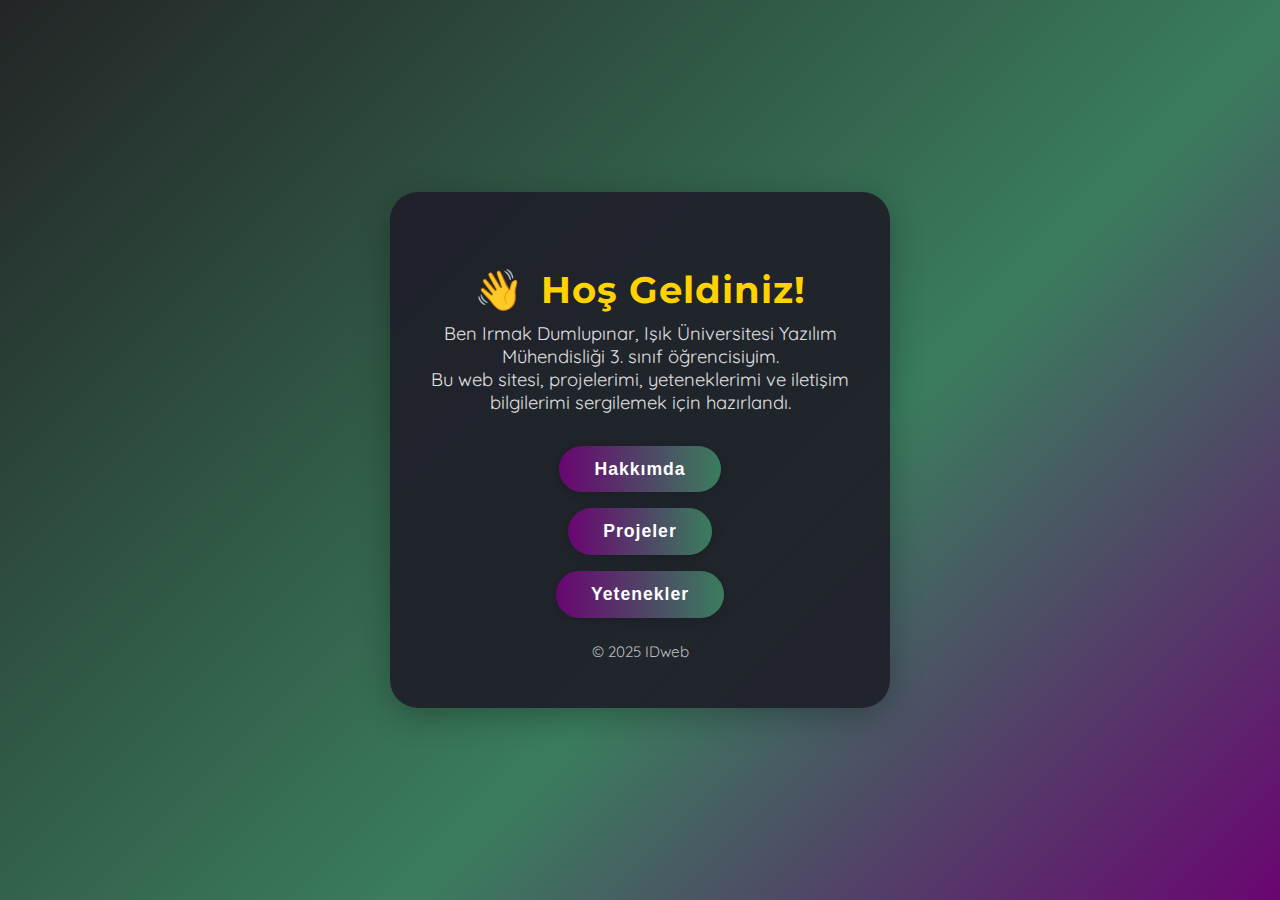
<file: nodejs.calismalar/my-web-page/index.html>
<!DOCTYPE html>
<html lang="tr">
<head>
    <meta charset="UTF-8">
    <meta name="viewport" content="width=device-width, initial-scale=1.0">
    <title>Hoş Geldiniz</title>
    <link rel="stylesheet" href="styles.css">
    <link href="https://fonts.googleapis.com/css2?family=Montserrat:wght@700&family=Quicksand:wght@400;600&display=swap" rel="stylesheet">
</head>
<body>
    <div class="container">
        <h1><span class="emoji">👋</span>Hoş Geldiniz!</h1>
        <div class="desc">
            Ben Irmak Dumlupınar, Işık Üniversitesi Yazılım Mühendisliği 3. sınıf öğrencisiyim.<br>
            Bu web sitesi, projelerimi, yeteneklerimi ve iletişim bilgilerimi sergilemek için hazırlandı.
        </div>
        <div class="buttons">
            <button class="btn" onclick="window.open('hakkimda.html','_blank')">Hakkımda</button>
            <button class="btn" onclick="window.open('projeler.html','_blank')">Projeler</button>
            <button class="btn" onclick="window.open('yetenekler.html','_blank')">Yetenekler</button>        </div>
        <footer>
            <p>&copy; 2025 IDweb</p>
        </footer>
    </div>
</body>
</html>
</file>
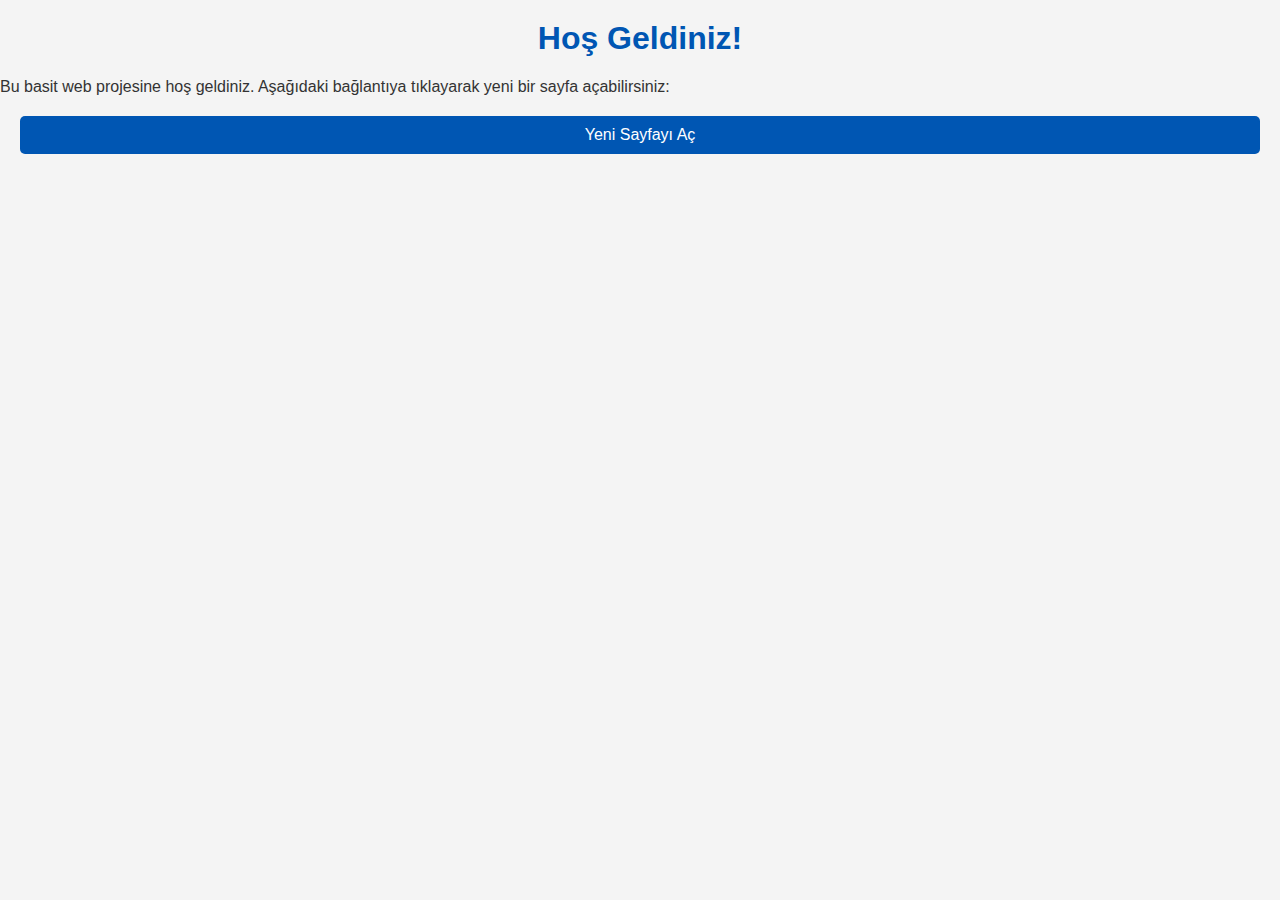
<file: nodejs.calismalar/my-web-page/my-simple-web-project/index.html>
<!DOCTYPE html>
<html lang="tr">
<head>
    <meta charset="UTF-8">
    <meta name="viewport" content="width=device-width, initial-scale=1.0">
    <title>My Simple Web Project</title>
    <link rel="stylesheet" href="styles.css">
</head>
<body>
    <h1>Hoş Geldiniz!</h1>
    <p>Bu basit web projesine hoş geldiniz. Aşağıdaki bağlantıya tıklayarak yeni bir sayfa açabilirsiniz:</p>
    <a href="newpage.html" id="openPage">Yeni Sayfayı Aç</a>

    <script src="script.js"></script>
</body>
</html>
</file>
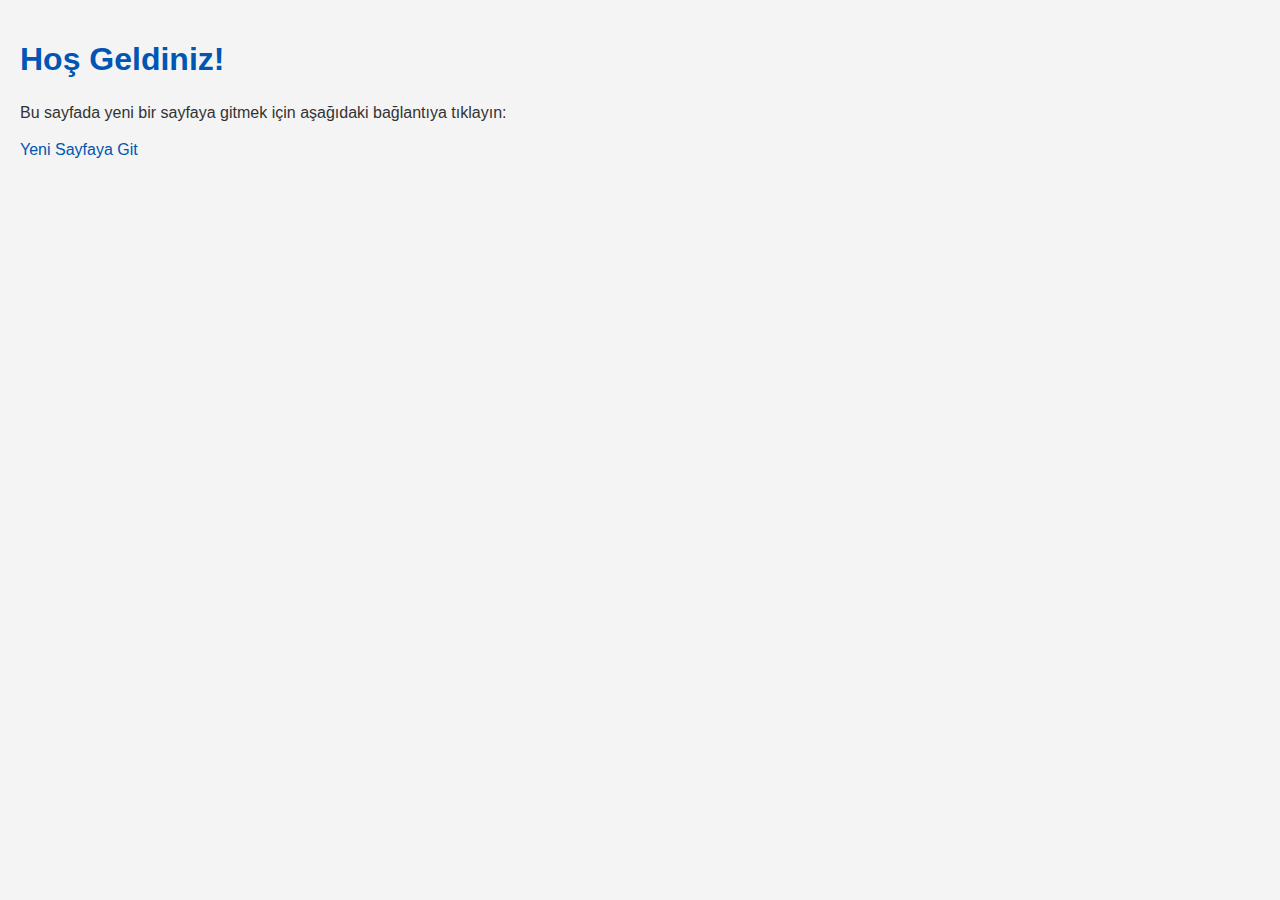
<file: nodejs.calismalar/my-web-page/my-simple-web-project/my-link-page/index.html>
<!DOCTYPE html>
<html lang="tr">
<head>
    <meta charset="UTF-8">
    <meta name="viewport" content="width=device-width, initial-scale=1.0">
    <title>Bağlantı Sayfası</title>
    <link rel="stylesheet" href="styles.css">
</head>
<body>
    <h1>Hoş Geldiniz!</h1>
    <p>Bu sayfada yeni bir sayfaya gitmek için aşağıdaki bağlantıya tıklayın:</p>
    <a href="new-page.html">Yeni Sayfaya Git</a>
</body>
</html>
</file>
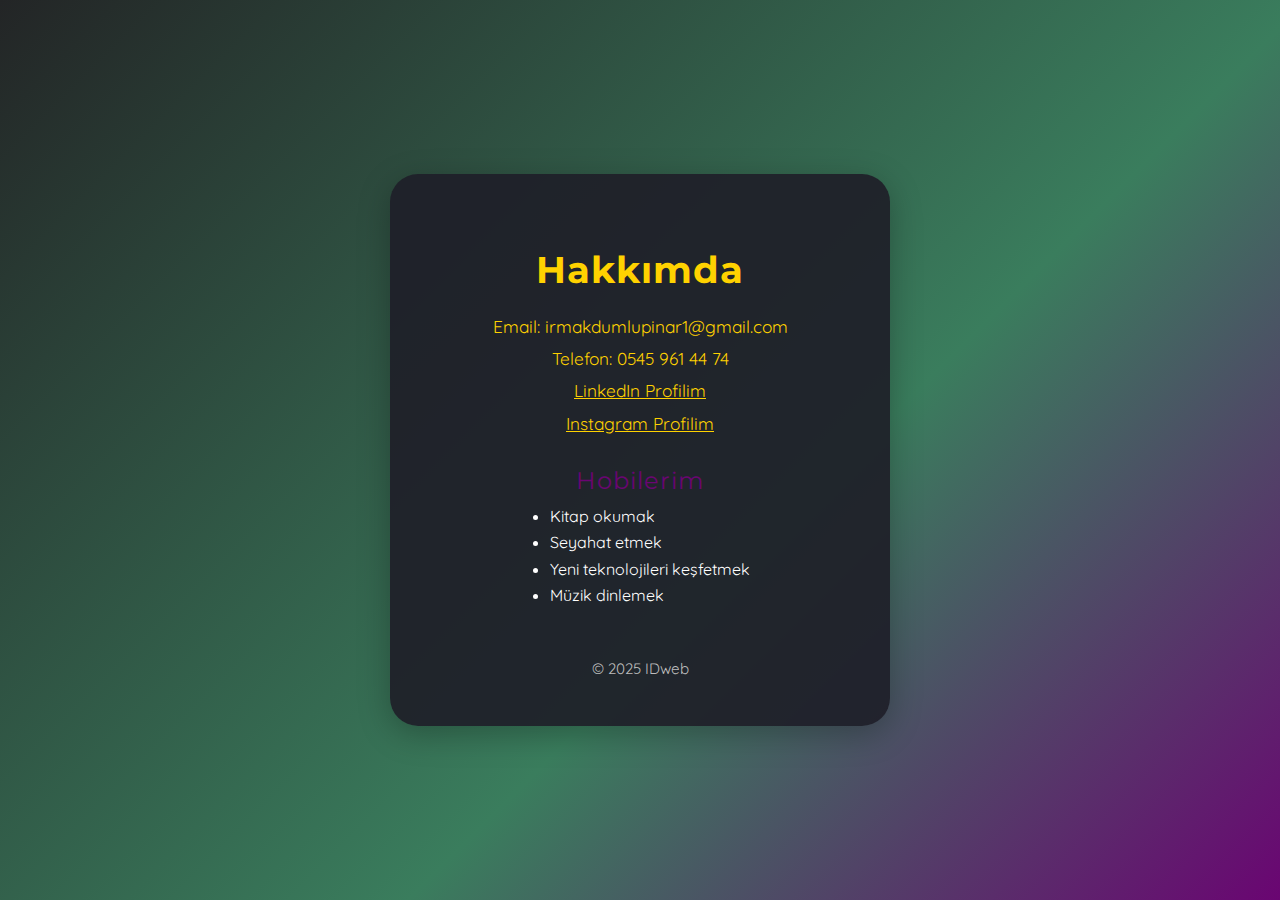
<file: nodejs.calismalar/my-web-page/hakkimda.html>
<!DOCTYPE html>
<html lang="tr">
<head>
    <meta charset="UTF-8">
    <meta name="viewport" content="width=device-width, initial-scale=1.0">
    <title>Hakkımda</title>
    <link rel="stylesheet" href="styles.css">
    <link href="https://fonts.googleapis.com/css2?family=Montserrat:wght@700&family=Quicksand:wght@400;600&display=swap" rel="stylesheet">
    <style>
        .info-list {
            margin: 1.5rem 0 2rem 0;
            padding: 0;
            list-style: none;
            font-size: 1.08rem;
            color: #ffd200;
        }
        .info-list li {
            margin-bottom: 0.7rem;
        }
        .hobiler-title {
            font-size: 1.5rem;
            color: #6a0572;
            font-family: 'Montserrat', Arial, sans-serif;
            margin-bottom: 0.7rem;
            margin-top: 1.5rem;
            letter-spacing: 1px;
        }
        .hobiler-list {
            list-style: disc;
            color: #fff;
            margin: 0 auto 1.5rem auto;
            padding-left: 1.2rem;
            text-align: left;
            display: inline-block;
        }
        .hobiler-list li {
            margin-bottom: 0.4rem;
        }
        a {
            color: #ffd200;
            text-decoration: underline;
        }
        a:hover {
            color: #6a0572;
        }
    </style>
</head>
<body>
    <div class="container">
        <h1>Hakkımda</h1>
        <ul class="info-list">
            <li>Email: irmakdumlupinar1@gmail.com</li>
            <li>Telefon: 0545 961 44 74</li>
            <li>
                <a href="https://www.linkedin.com/in/irmakdumlupinar/" target="_blank">LinkedIn Profilim</a></li>
                <li>
                <a href="https://www.instagram.com/irmakdumlupiinar/" target="_blank">Instagram Profilim</a>

                </li>

            
        </ul>
        <div class="hobiler-title">Hobilerim</div>
        <ul class="hobiler-list">
            <li>Kitap okumak</li>
            <li>Seyahat etmek</li>
            <li>Yeni teknolojileri keşfetmek</li>
            <li>Müzik dinlemek</li>
        </ul>
        <footer>
            <p>&copy; 2025 IDweb</p>
        </footer>
    </div>
</body>
</html>
</file>
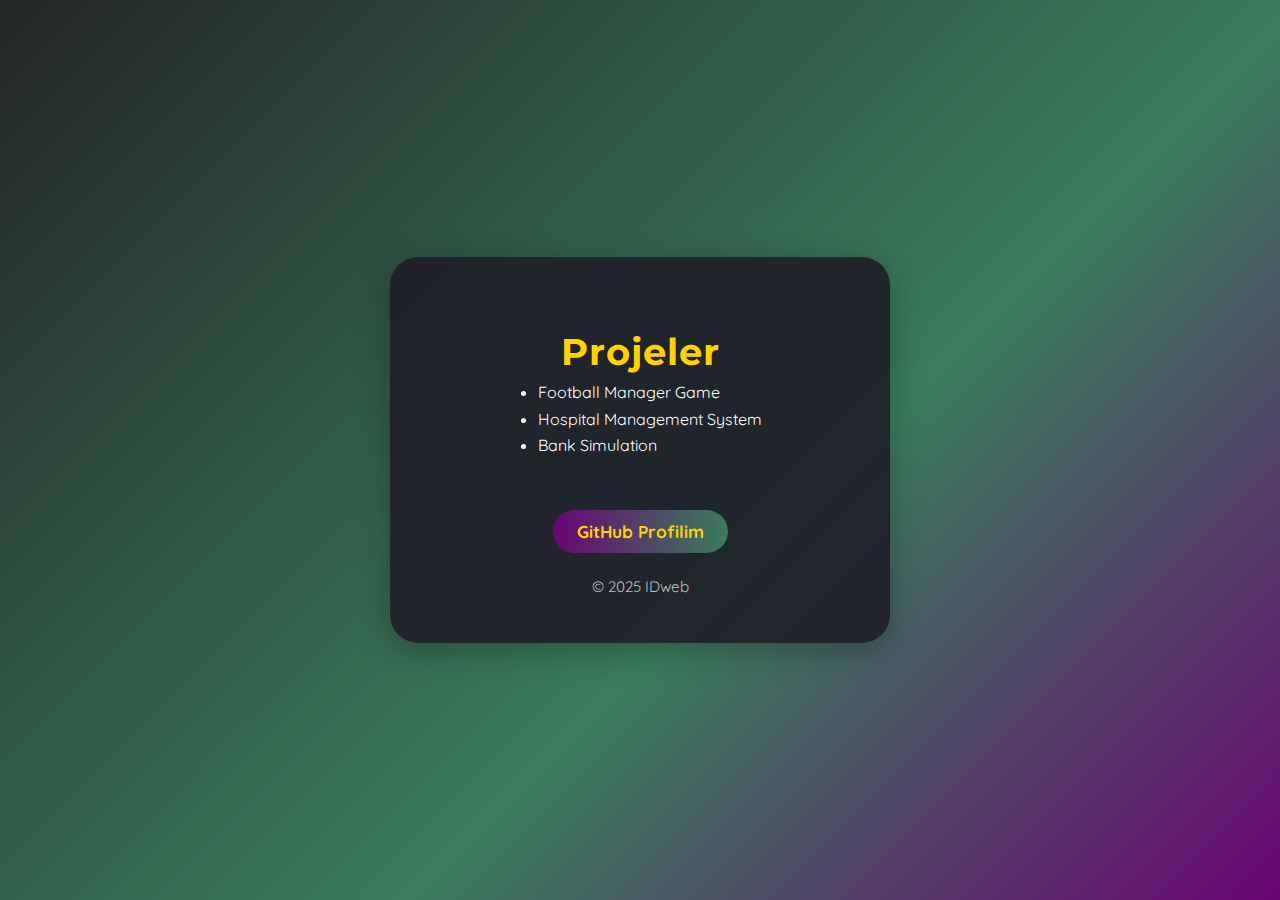
<file: nodejs.calismalar/my-web-page/projeler.html>
<!DOCTYPE html>
<html lang="tr">
<head>
    <meta charset="UTF-8">
    <meta name="viewport" content="width=device-width, initial-scale=1.0">
    <title>Projeler</title>
    <link rel="stylesheet" href="styles.css">
    <link href="https://fonts.googleapis.com/css2?family=Montserrat:wght@700&family=Quicksand:wght@400;600&display=swap" rel="stylesheet">
    <style>
        .projeler-list {
            list-style: disc;
            color: #fff;
            margin: 0 auto 1.5rem auto;
            padding-left: 1.2rem;
            text-align: left;
            display: inline-block;
        }
        .projeler-list li {
            margin-bottom: 0.4rem;
        }
        .github-link {
            display: inline-block;
            margin-top: 1.5rem;
            padding: 0.7rem 1.5rem;
            background: linear-gradient(90deg, #6a0572 0%, #3a7d5d 100%);
            color: #ffd200;
            border-radius: 24px;
            font-weight: 700;
            text-decoration: none;
            font-size: 1.08rem;
            transition: background 0.3s, color 0.3s;
        }
        .github-link:hover {
            background: linear-gradient(90deg, #3a7d5d 0%, #6a0572 100%);
            color: #fff;
        }
    </style>
</head>
<body>
    <div class="container">
        <h1>Projeler</h1>
        <ul class="projeler-list">
            <li>Football Manager Game</li>
            <li>Hospital Management System</li>
            <li>Bank Simulation</li>
        </ul>
        
        <a class="github-link" href="https://github.com/irmakdumlupinar" target="_blank">GitHub Profilim</a>
    
        <footer>
            <p>&copy; 2025 IDweb</p>
        </footer>
    </div>
</body>
</html>
</file>
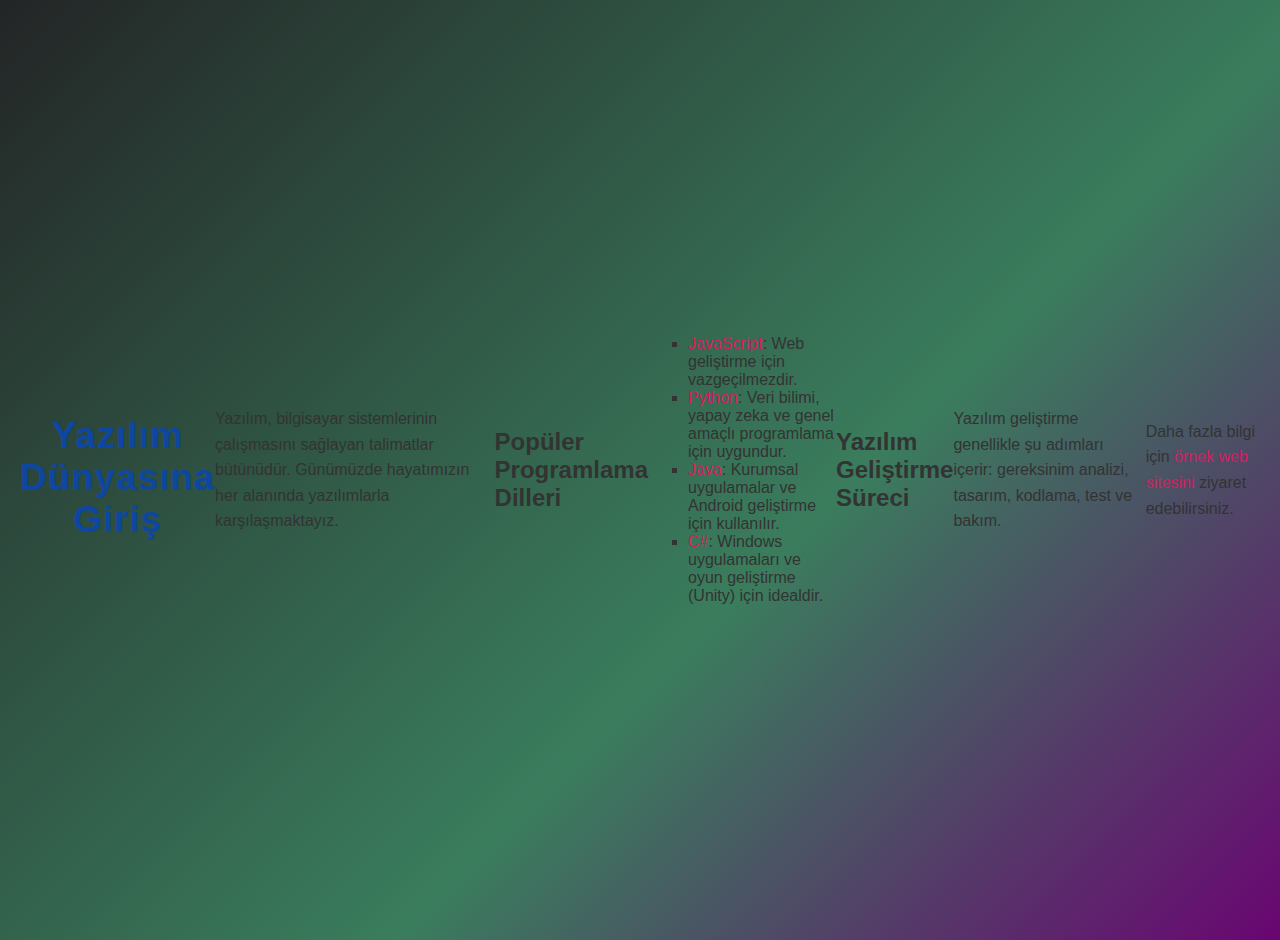
<file: nodejs.calismalar/my-web-page/yazilim.html>
<!DOCTYPE html>

<html lang="tr">
<head>
 <link rel="stylesheet" href="styles.css">
    <meta charset="UTF-8">
    <meta name="viewport" content="width=device-width, initial-scale=1.0">
    <title>Yazılım Hakkında Bilgiler</title>
    <style>
        body {
            font-family: Arial, sans-serif;
            margin: 20px;
            background-color: #e0f2f1; /* Açık Yeşil */
            color: #333;
        }
        h1 {
            color: #0d47a1; /* Koyu Mavi */
            text-align: center;
        }
        p {
            line-height: 1.6;
        }
        ul {
            list-style-type: square;
        }
        a {
            color: #d81b60; /* Pembe */
            text-decoration: none;
        }
        a:hover {
            text-decoration: underline;
        }
    </style>
</head>
<body>
    <h1>Yazılım Dünyasına Giriş</h1>
    <p>Yazılım, bilgisayar sistemlerinin çalışmasını sağlayan talimatlar bütünüdür. Günümüzde hayatımızın her alanında yazılımlarla karşılaşmaktayız.</p>

    <h2>Popüler Programlama Dilleri</h2>
    <ul>
        <li><a href="https://www.javascript.com/">JavaScript</a>: Web geliştirme için vazgeçilmezdir.</li>
        <li><a href="https://www.python.org/">Python</a>: Veri bilimi, yapay zeka ve genel amaçlı programlama için uygundur.</li>
        <li><a href="https://www.java.com/">Java</a>: Kurumsal uygulamalar ve Android geliştirme için kullanılır.</li>
        <li><a href="https://docs.microsoft.com/en-us/dotnet/csharp/">C#</a>: Windows uygulamaları ve oyun geliştirme (Unity) için idealdir.</li>
    </ul>

    <h2>Yazılım Geliştirme Süreci</h2>
    <p>Yazılım geliştirme genellikle şu adımları içerir: gereksinim analizi, tasarım, kodlama, test ve bakım.</p>

    <p>Daha fazla bilgi için <a href="https://www.example.com">örnek web sitesini</a> ziyaret edebilirsiniz.</p>
</body>
</html>
</file>
<file: nodejs.calismalar/my-web-page/styles.css>
body {
    min-height: 100vh;
    margin: 0;
    background: linear-gradient(135deg, #232526 0%, #3a7d5d 60%, #6a0572 100%);
    display: flex;
    align-items: center;
    justify-content: center;
    font-family: 'Quicksand', Arial, sans-serif;
}
.container {
    background: rgba(30,30,40,0.92);
    border-radius: 28px;
    box-shadow: 0 8px 32px 0 #00000044;
    padding: 3rem 2.5rem 2rem 2.5rem;
    max-width: 420px;
    width: 100%;
    text-align: center;
    color: #fff;
    position: relative;
    overflow: hidden;
}
.emoji {
    font-size: 2.5rem;
    vertical-align: middle;
    margin-right: 0.5rem;
}
h1 {
    font-family: 'Montserrat', Arial, sans-serif;
    font-size: 2.3rem;
    color: #ffd200;
    margin-bottom: 0.5rem;
    letter-spacing: 1px;
    display: flex;
    align-items: center;
    justify-content: center;
    gap: 0.5rem;
}
.desc {
    color: #e0e0e0;
    margin-bottom: 2rem;
    font-size: 1.15rem;
}
.code-svg {
    margin: 1.2rem auto 1.5rem auto;
    display: block;
    width: 70px;
    height: 70px;
}
.buttons {
    display: flex;
    flex-direction: column;
    gap: 1rem;
    align-items: center;
    margin-bottom: 1.5rem;
}
.btn {
    padding: 0.8rem 2.2rem;
    border-radius: 30px;
    border: none;
    background: linear-gradient(90deg, #6a0572 0%, #3a7d5d 100%);
    color: #fff;
    font-weight: 700;
    font-size: 1.1rem;
    letter-spacing: 1px;
    cursor: pointer;
    box-shadow: 0 2px 12px #00000033;
    transition: background 0.3s, transform 0.2s;
    outline: none;
}
.btn:hover {
    background: linear-gradient(90deg, #3a7d5d 0%, #6a0572 100%);
    color: #ffd200;
    transform: scale(1.06);
}
footer {
    margin-top: 1.5rem;
    color: #bdbdbd;
    font-size: 0.95rem;
}
@media (max-width: 600px) {
    .container { padding: 1.2rem 0.5rem; }
    h1 { font-size: 1.3rem; }
}
</file>
<file: nodejs.calismalar/my-web-page/my-simple-web-project/styles.css>
body {
    font-family: Arial, sans-serif;
    margin: 0;
    padding: 0;
    background-color: #f4f4f4;
    color: #333;
}

h1 {
    color: #0056b3;
    text-align: center;
    margin-top: 20px;
}

a {
    display: block;
    text-align: center;
    margin: 20px;
    padding: 10px;
    background-color: #0056b3;
    color: white;
    text-decoration: none;
    border-radius: 5px;
}

a:hover {
    background-color: #004494;
}

.container {
    max-width: 800px;
    margin: auto;
    padding: 20px;
    background-color: white;
    border-radius: 5px;
    box-shadow: 0 2px 10px rgba(0, 0, 0, 0.1);
}
</file>
<file: nodejs.calismalar/my-web-page/my-simple-web-project/my-link-page/styles.css>
body {
    font-family: Arial, sans-serif;
    margin: 0;
    padding: 20px;
    background-color: #f4f4f4;
    color: #333;
}

h1 {
    color: #0056b3;
}

p {
    line-height: 1.6;
}

a {
    color: #0056b3;
    text-decoration: none;
}

a:hover {
    text-decoration: underline;
}

.container {
    max-width: 800px;
    margin: auto;
    padding: 20px;
    background: white;
    border-radius: 8px;
    box-shadow: 0 2px 10px rgba(0, 0, 0, 0.1);
}
</file>
